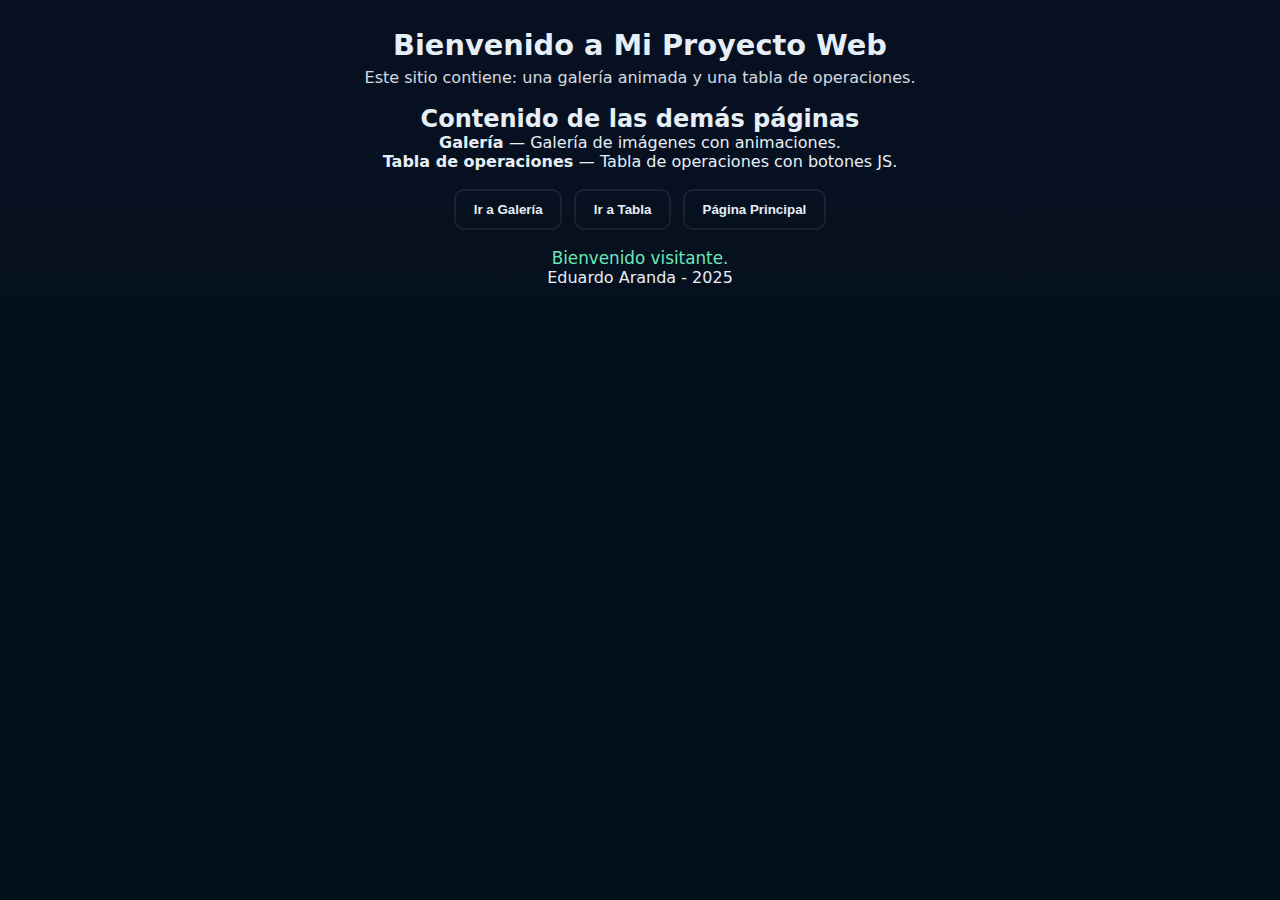
<file: index.html>
<!DOCTYPE html>
<html lang="es">
<head>
  <meta charset="UTF-8" />
  <meta name="viewport" content="width=device-width,initial-scale=1" />
  <title>Página Principal</title>
  <link rel="stylesheet" href="static/styles.css">
</head>
<body>
  <header>
    <h1 id="titulo">Bienvenido a Mi Proyecto Web</h1>
    <p>Este sitio contiene: una galería animada y una tabla de operaciones.</p>
  </header>

  <section id="descripcion">
    <h2>Contenido de las demás páginas</h2>
    <ul>
      <li><strong>Galería </strong> — Galería de imágenes con animaciones.</li>
      <li><strong>Tabla de operaciones </strong> — Tabla de operaciones con botones JS.</li>
    </ul>
  </section>

  <div class="botones">
    <button class="btn animado" data-link="pagina 1.html">Ir a Galería</button>
    <button class="btn animado" data-link="pagina 2.html">Ir a Tabla</button>
    <button class="btn animado" data-link="index.html">Página Principal</button>
  </div>

  <p id="saludo" class="saludo"></p>

  <footer>
    <p>Eduardo Aranda - 2025</p>
  </footer>

  <script src="ejemploscript.js"></script>
</body>
</html>
</file>
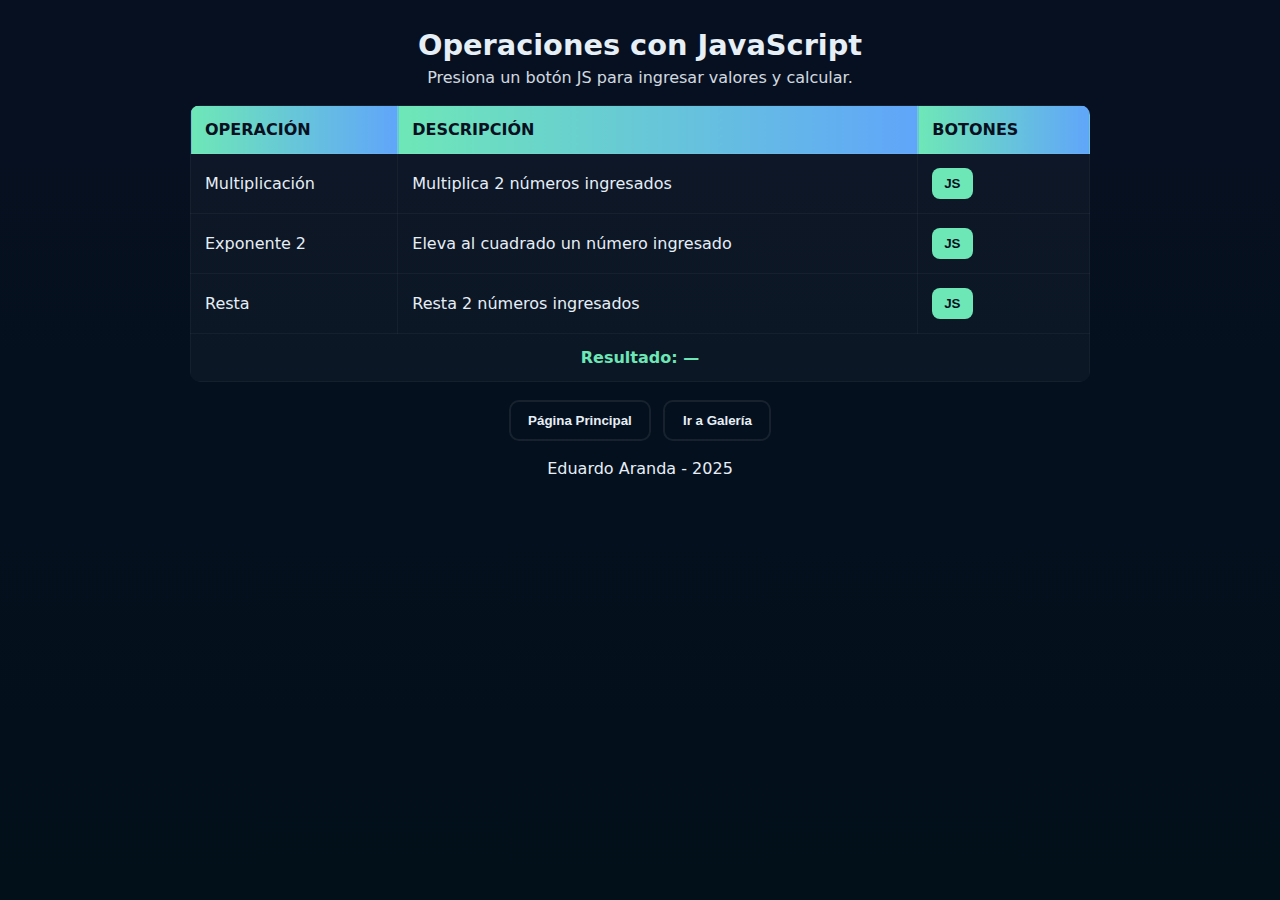
<file: pagina 2.html>
<!DOCTYPE html>
<html lang="es">
<head>
  <meta charset="UTF-8" />
  <meta name="viewport" content="width=device-width,initial-scale=1" />
  <title>Tabla de Operaciones</title>
  <link rel="stylesheet" href="static/styles.css">
</head>
<body>
  <header>
    <h1>Operaciones con JavaScript</h1>
    <p>Presiona un botón JS para ingresar valores y calcular.</p>
  </header>

  <table>
    <thead>
      <tr>
        <th class="columna-animada">OPERACIÓN</th>
        <th class="columna-animada">DESCRIPCIÓN</th>
        <th class="columna-animada">BOTONES</th>
      </tr>
    </thead>
    <tbody>
      <tr>
        <td>Multiplicación</td>
        <td>Multiplica 2 números ingresados</td>
        <td><button class="calc" data-op="multiplicacion">JS</button></td>
      </tr>
      <tr>
        <td>Exponente 2</td>
        <td>Eleva al cuadrado un número ingresado</td>
        <td><button class="calc" data-op="exponente">JS</button></td>
      </tr>
      <tr>
        <td>Resta</td>
        <td>Resta 2 números ingresados</td>
        <td><button class="calc" data-op="resta">JS</button></td>
      </tr>
      <tr>
        <td colspan="3" id="resultado" class="resultado">Resultado: —</td>
      </tr>
    </tbody>
  </table>

  <div class="botones">
    <button class="btn animado" data-link="index.html">Página Principal</button>
    <button class="btn animado" data-link="pagina 1.html">Ir a Galería</button>
  </div>

  <footer>
    <p>Eduardo Aranda - 2025</p>
  </footer>

  <script src="ejemploscript.js"></script>
</body>
</html>
</file>
<file: static/styles.css>
/* Base */
:root{
  --bg:#071021;
  --card:#0f1724;
  --accent:#6ee7b7;
  --accent2:#60a5fa;
  --text:#e6eef6;
}
*{box-sizing:border-box;margin:0;padding:0}
body{
  font-family:Inter, system-ui, Arial, sans-serif;
  background:linear-gradient(180deg,var(--bg),#02101a);
  color:var(--text);
  min-height:100vh;
  padding:28px;
  text-align:center;
}

ul {
  list-style: none; /* elimina los puntos de lista */
  padding-left: 0;  /* elimina el margen izquierdo */
}

/* Header */
header{max-width:900px;margin:0 auto 18px}
header h1{font-size:1.8rem;margin-bottom:6px}
header p{opacity:.9}

/* Botones animados */
.botones{display:flex;gap:12px;justify-content:center;flex-wrap:wrap;margin:18px 0}
.btn{
  background:transparent;border:2px solid rgba(255,255,255,0.08);
  color:var(--text);padding:.7rem 1.1rem;border-radius:10px;cursor:pointer;font-weight:700;
  position:relative;overflow:hidden;transition:transform .18s ease,box-shadow .18s;
}
.btn::before{
  content:"";position:absolute;left:-120%;top:0;width:120%;height:120%;
  background:linear-gradient(90deg,transparent 0%,rgba(255,255,255,0.05) 40%,rgba(255,255,255,0.12) 60%,transparent 100%);
  transform:translateX(0) rotate(8deg);transition:transform .6s cubic-bezier(.2,.9,.2,1);
}
.btn:hover{transform:translateY(-6px);box-shadow:0 10px 30px rgba(0,0,0,.5)}
.btn:hover::before{transform:translateX(240%) rotate(8deg)}
.btn:active{transform:translateY(-2px) scale(.995)}

/* Saludo */
.saludo{margin-top:12px;font-size:1.05rem;color:var(--accent)}

/* Galería */
/* Galería mosaico irregular */
.galeria {
  display: grid;
  grid-template-columns: repeat(auto-fit, minmax(180px, 2fr));
  grid-auto-rows: 180px;
  gap: 14px;
  max-width: 1000px;
  margin: 26px auto;
}

/* Estilo base para todas las imágenes */
.galeria img {
  width: 100%;
  height: 100%;
  object-fit: cover;
  border-radius: 12px;
  transition: all 0.4s ease;
  cursor: pointer;
}

/* Diferentes tamaños en el mosaico */
.galeria img:nth-child(2n) { grid-row: span 2; }
.galeria img:nth-child(3n) { grid-column: span 2; }

/* --- 9 efectos distintos al hover --- */
.galeria img:nth-child(1):hover { transform: rotate(5deg) scale(1.05); }
.galeria img:nth-child(2):hover { transform: scale(1.12); }
.galeria img:nth-child(3):hover { transform: translateY(-15px); }
.galeria img:nth-child(4):hover { filter: brightness(1.3); }
.galeria img:nth-child(5):hover { transform: rotate(-8deg) scale(1.08); }
.galeria img:nth-child(6):hover { transform: scale(1.1) skewX(5deg); }
.galeria img:nth-child(7):hover { transform: translateX(10px) scale(1.07); }
.galeria img:nth-child(8):hover { filter: saturate(1.5) contrast(1.2); }
.galeria img:nth-child(9):hover { transform: rotateY(180deg) scale(1.05); }




/* Tabla */
table{margin:10px auto;border-collapse:collapse;width:90%;max-width:900px;background:rgba(255,255,255,0.03);border-radius:10px;overflow:hidden}
th,td{padding:14px;border:1px solid rgba(255,255,255,0.04);text-align:left}
th{background:linear-gradient(90deg,var(--accent),var(--accent2));color:#071021;animation:shift 4s infinite alternate}
@keyframes shift{0%{filter:hue-rotate(0deg)}100%{filter:hue-rotate(120deg)}}
.calc{background:var(--accent);border:none;padding:8px 12px;border-radius:8px;cursor:pointer;font-weight:700;color:#071021}
.calc:hover{transform:scale(1.03)}

/* Resultado */
.resultado{text-align:center;font-weight:700;color:var(--accent);padding:14px}

/* Responsive */
@media (max-width:600px){
  .galeria img{width:140px;height:140px}
  .botones{gap:8px}
  header h1{font-size:1.4rem}
}
</file>
